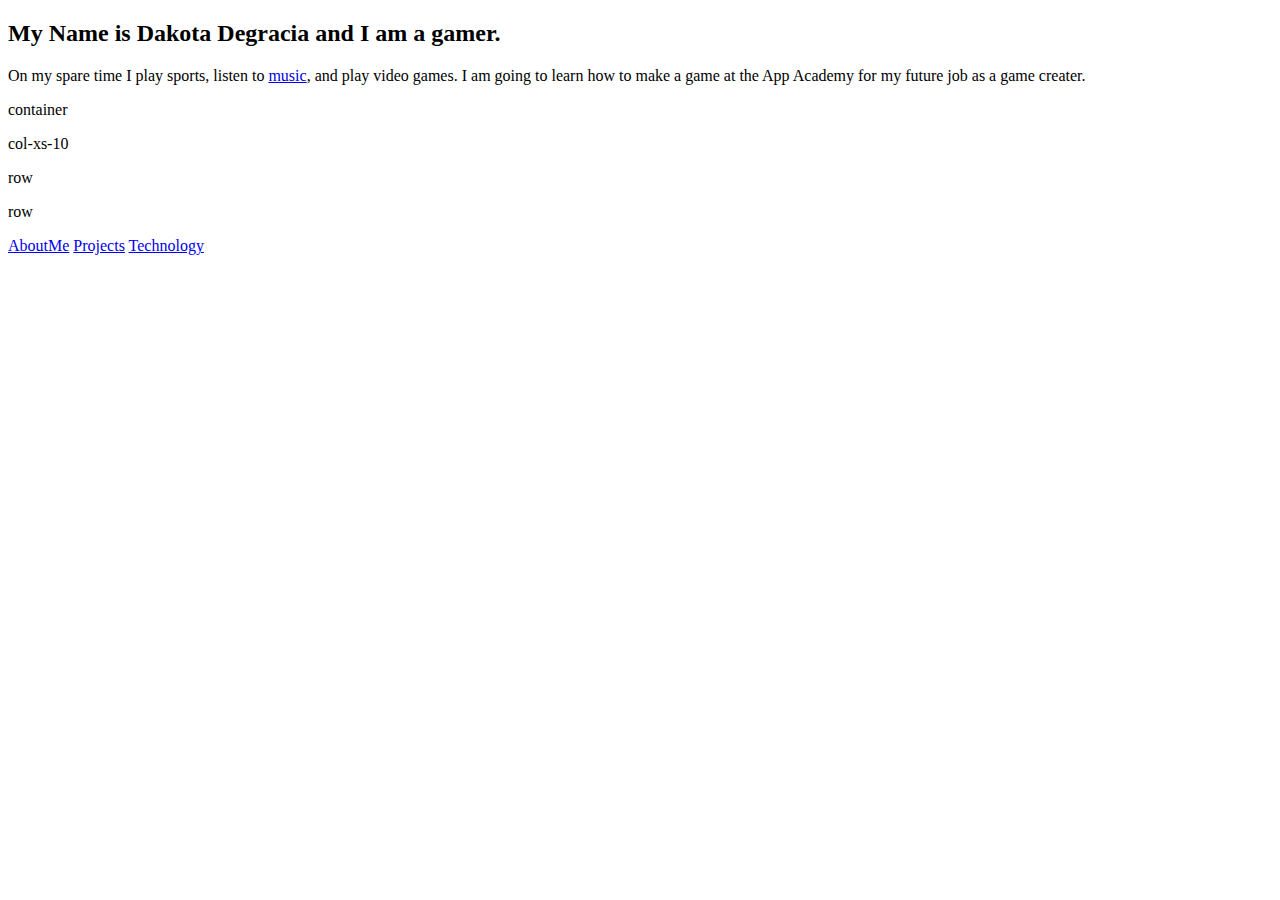
<file: HTML5Application/public_html/index.html>
<!DOCTYPE html>
<!--
To change this license header, choose License Headers in Project Properties.
To change this template file, choose Tools | Templates
and open the template in the editor.
-->
<html>
    <head>
        <title>TODO supply a title</title>
        <meta charset="UTF-8">
        <meta name="viewport" content="width=device-width, initial-scale=1.0">
        <link type="css/text" rel="stylesheet" href="css/bootstrap.theme.css">
        <link type="css/text" rel="stylesheet" href="css/bootstrap.css">
        <link type="css/text" rel="stylesheet" href="css/custom-style.css">
    </head>
     
    <body>
        <h2>My Name is Dakota Degracia and I am a gamer.</h2>
       <p>On my spare time I play sports, listen to <a class="uppercase" href="http://theappacademy.us">music</a>, 
           and play video games. I am going to learn how to make a game at the
           App Academy for my future job as a game creater.</p>
        <div class="container">
            <p>container</p>
           <div class="row">
                
                <div class="col-xs-10">
                    <p>col-xs-10</p>
                    <div class="row">
                        <p>row</p>
                        <div class="col-xs-3">
                            
                        </div>
                        <div class="col-xs-9">
                            
                        </div>
                    </div>
                   
                    <div class="row">
                        <p>row</p>
                        <div class="col-xs-3">
                            
                        </div>
                        <div class="col-xs-9">
                            
                        </div>
                    </div>
                 </div>    
                <div class="col-xs-2">
                    <!--this code above is use to creat your containers-->
                    <nav class="list-group">
                        <a class="list-group-item"href="index.html">AboutMe</a>
                        <a class="list-group-item"href=projects.html>Projects</a>
                        <a class="list-group-item"href=Technology.html>Technology</a>
                        <!--this code is use for make borders around your links you made-->

                    </nav>
                </div>
            </div>    
        </div>
     <iframe width="500" height="510" src="//www.youtube.com/embed/6shlBTymkzw" frameborder="0" allowfullscree></iframe>
    <!--this music  of Deathstroke's theme song-->
    </body>
</html>
</file>
<file: HTML5Application/public_html/css/custom-style.css>
div{
  border-style: hidden;
  /*this border style that hides all the containers and rows you made*/
  border-width:5px;
  padding:60px;
}

.container{
    border-color: red;
}

.row{
    border-color: gold
}

.list-group-item{
    border: 0;
    margin-top: 60px;
    margin-bottom: 60px;
    /* this  is the margins around your links that you made like the links you made to you about me page your technology page ,and your projects page.*/
}

body{
   background-image: url(http://beraplan.com/wp-content/uploads/Deathstroke-Desktop-Background-HD-Wallpaper-Desktop.jpg)
   /*this is a background image of Deathstroke my favorite villan from the game  batman arkham origins*/
}
</file>
